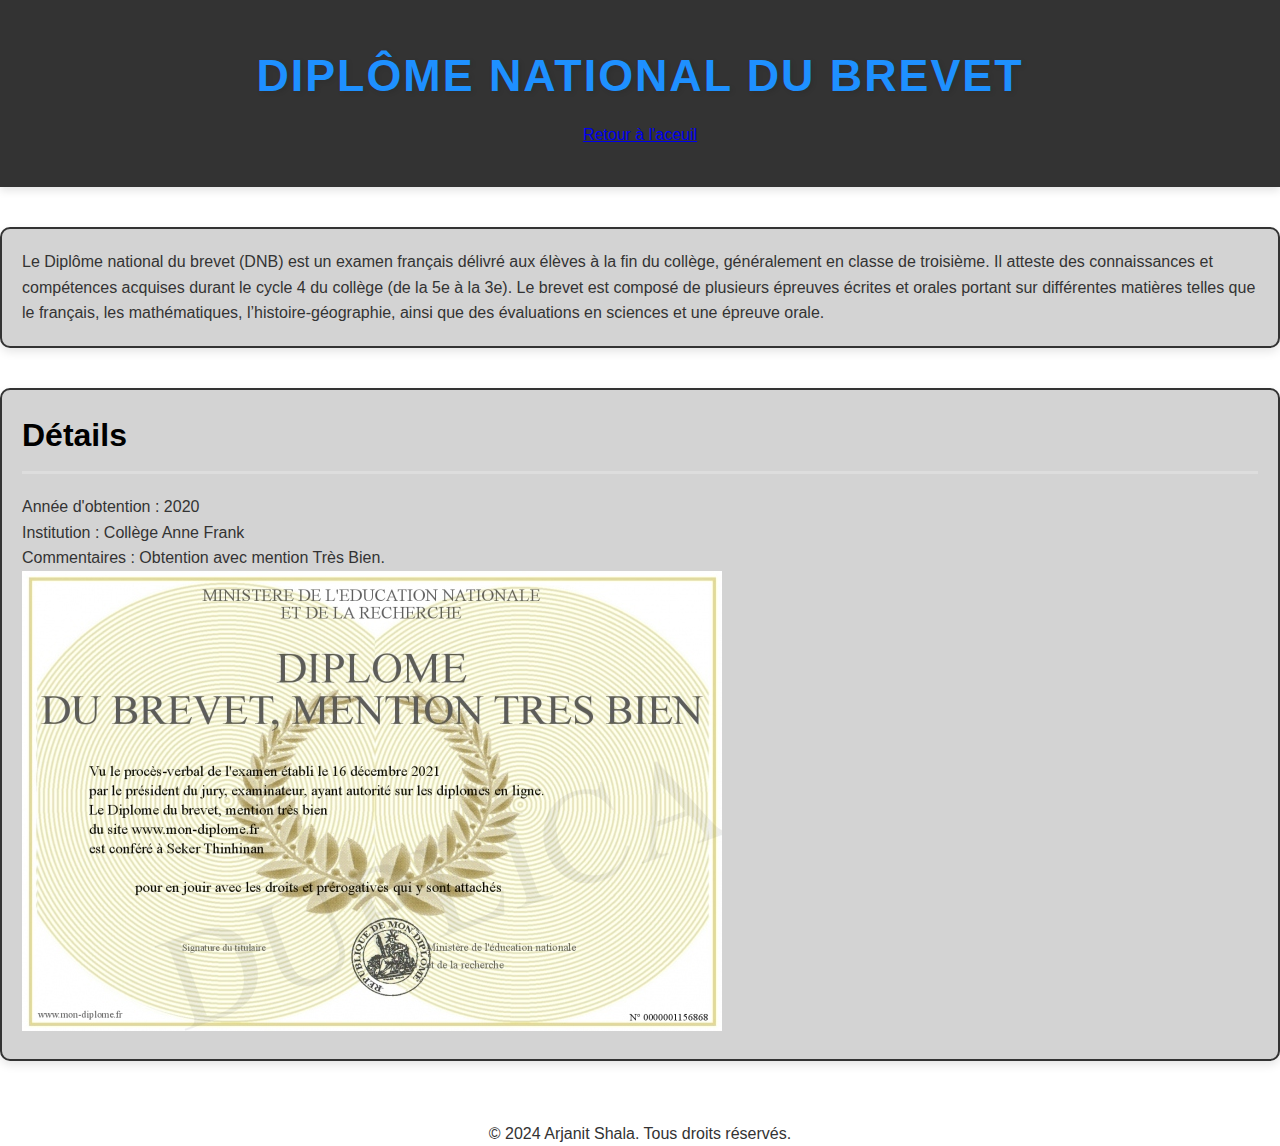
<file: diplome1.html>
<!DOCTYPE html>
<html lang="fr">
<head>
    <meta charset="UTF-8">
    <meta name="viewport" content="width=device-width, initial-scale=1.0">
    <title>Diplôme national du brevet</title>
    <link href="https://fonts.googleapis.com/css2?family=Roboto:wght@400;700&display=swap" rel="stylesheet">
    <link rel="stylesheet" href="style.css">
</head>
<body>
    <header>
        <h1>Diplôme national du brevet</h1>
		<a href="index.html">Retour à l'aceuil</a>
    </header>

    <main>
        <section class="diplome-description">
            
            <p>Le Diplôme national du brevet (DNB) est un examen français délivré aux élèves à la fin du collège, généralement en classe de troisième. Il atteste des connaissances et compétences acquises durant le cycle 4 du collège (de la 5e à la 3e). Le brevet est composé de plusieurs épreuves écrites et orales portant sur différentes matières telles que le français, les mathématiques, l’histoire-géographie, ainsi que des évaluations en sciences et une épreuve orale.</p>
        </section>

        <section class="diplome-details">
            <h2>Détails</h2>
            <p>Année d'obtention : 2020</p>
            <p>Institution : Collège Anne Frank</p>
            <p>Commentaires : Obtention avec mention Très Bien.</p>
            <img src="brevet.jpg" alt="Diplôme national du brevet" class="diplome-image">
        </section>

       
    </main>

    <footer>
        <p>&copy; 2024 Arjanit Shala. Tous droits réservés.</p>
    </footer>
</body>
</html>
</file>
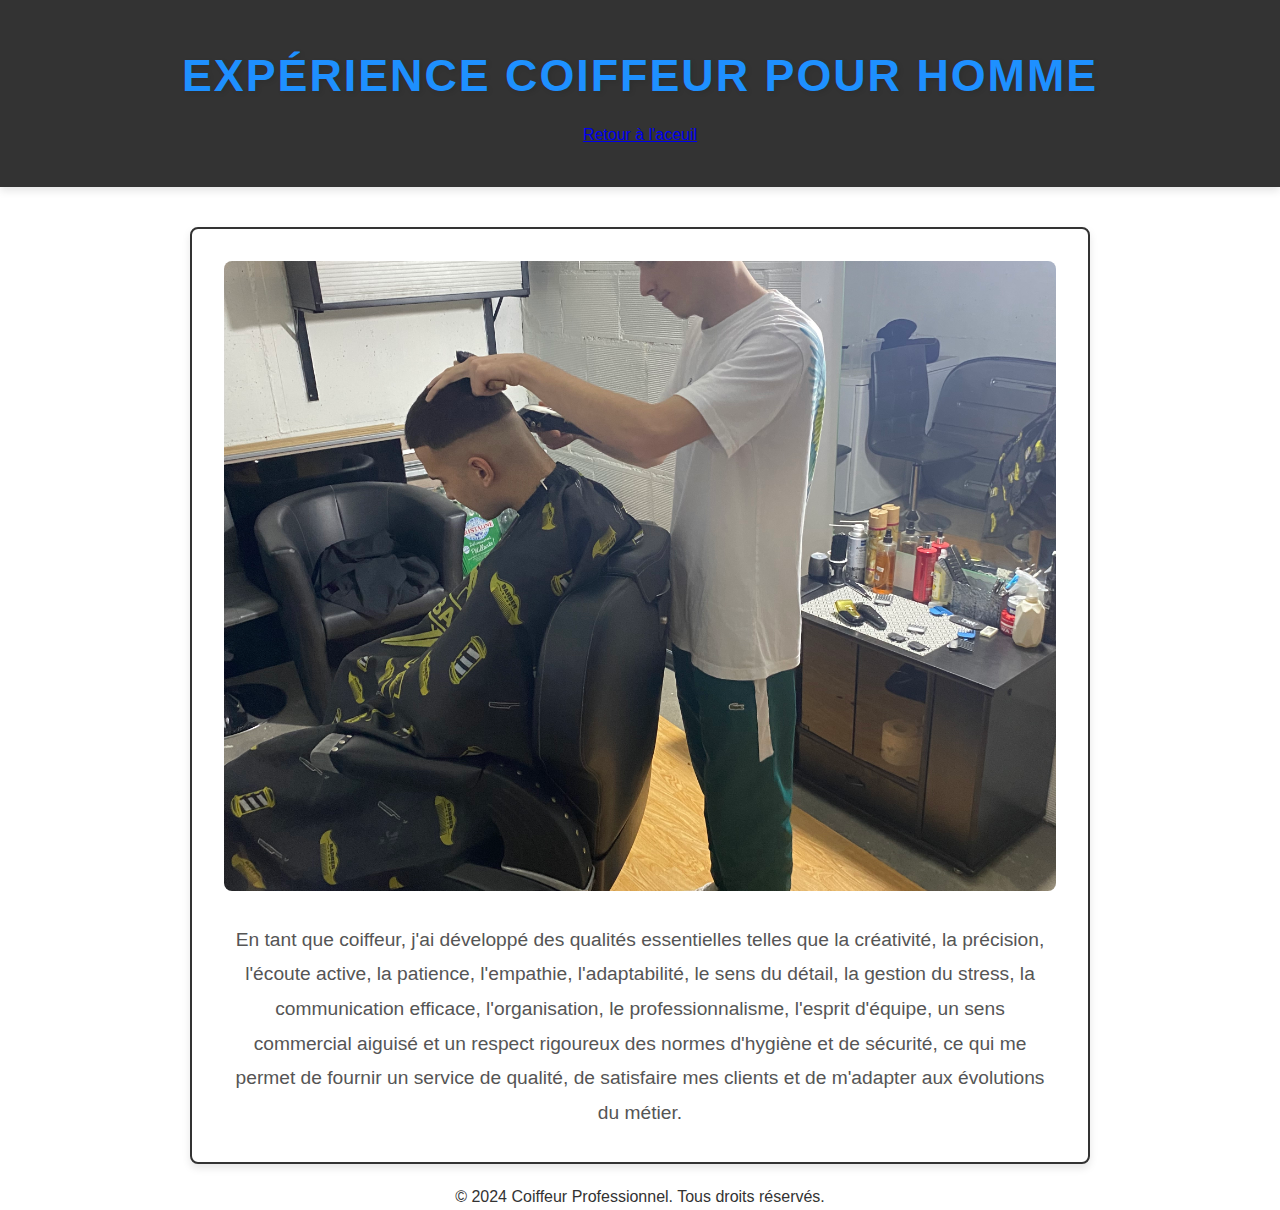
<file: experience1.html>
<!DOCTYPE html>
<html lang="fr">
<head>
    <meta charset="UTF-8">
    <meta name="viewport" content="width=device-width, initial-scale=1.0">
    <title>Coiffeur pour homme</title>
    <link href="https://fonts.googleapis.com/css2?family=Roboto:wght@400;700&display=swap" rel="stylesheet">
    <link rel="stylesheet" href="style.css">
</head>
<body>
    <header>
        <h1>Expérience Coiffeur pour Homme</h1>
		<a href="index.html">Retour à l'aceuil</a>
    </header>

    <main>
        <section class="experience">
            <img src="coiffeur.jpg" alt="Coiffeur pour Homme" class="experience-image">
            <p class="experience-text">
                En tant que coiffeur, j'ai développé des qualités essentielles telles que la créativité, la précision, 
                l'écoute active, la patience, l'empathie, l'adaptabilité, le sens du détail, la gestion du stress, la communication 
                efficace, l'organisation, le professionnalisme, l'esprit d'équipe, un sens commercial aiguisé et un respect rigoureux 
                des normes d'hygiène et de sécurité, ce qui me permet de fournir un service de qualité, de satisfaire mes clients et 
                de m'adapter aux évolutions du métier.
            </p>
        </section>
		
    </main>

    <footer>
        <p>&copy; 2024 Coiffeur Professionnel. Tous droits réservés.</p>
    </footer>
</body>
</html>
</file>
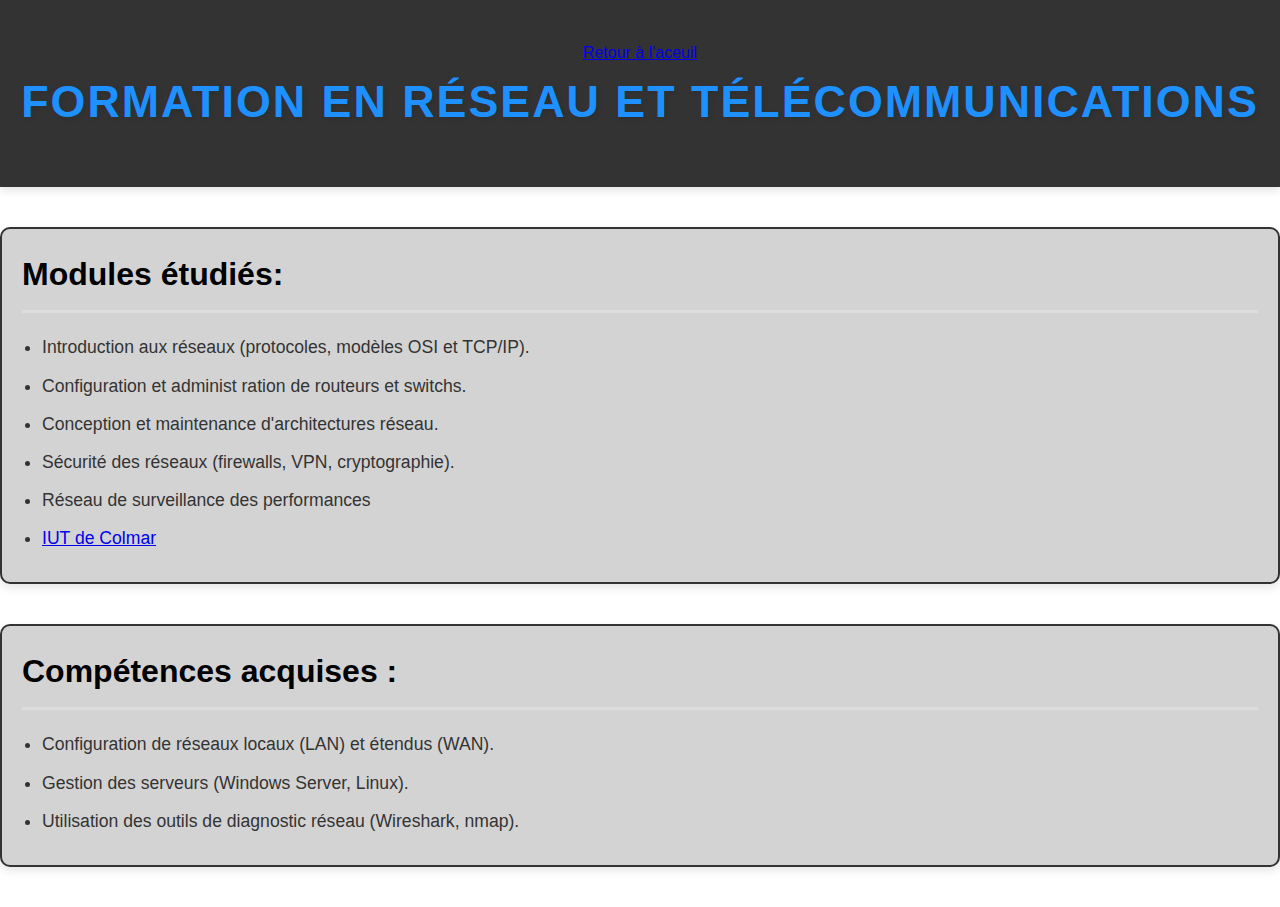
<file: formation1.html>
<!DOCTYPE html>
<html lang="fr">
<head>
    <meta charset="UTF-8">
    <meta name="viewport" content="width=device-width, initial-scale=1.0">
    <title>Formation - Mon Curriculum Vitae</title>
    <link rel="stylesheet" href="style.css">
</head>
<body>
    <header>
        <a href="index.html">Retour à l'aceuil</a>
        <h1>Formation en Réseau et Télécommunications</h1>
    </header>

    <!-- Détails de la formation Bac+3 en Informatique -->
    <section id="formation1" class="box">
        <h2>Modules étudiés:  </h2>
        <ul>
            <li>Introduction aux réseaux (protocoles, modèles OSI et TCP/IP).</li>
            <li>Configuration et administ
  ration de routeurs et switchs.</li>
          <li>Conception et maintenance d'architectures réseau. </li>
          <li>Sécurité des réseaux (firewalls, VPN, cryptographie). </li>
          <li>Réseau de surveillance des performances </li>
          
            <li><a href="https://www.iutcolmar.uha.fr/">IUT de Colmar</a></li>
        </ul>
    </section>

    <!-- Détails de la formation Master en Développement Web -->
    <section id="formation2" class="box">
        <h2>Compétences acquises :</h2>
        <ul>
            <li>Configuration de réseaux locaux (LAN) et étendus (WAN).</li>
            <li>Gestion des serveurs (Windows Server, Linux).</li>
          <li>Utilisation des outils de diagnostic réseau (Wireshark, nmap). </li>
         
            
        </ul>
    </section>
</body>
</html>
</file>
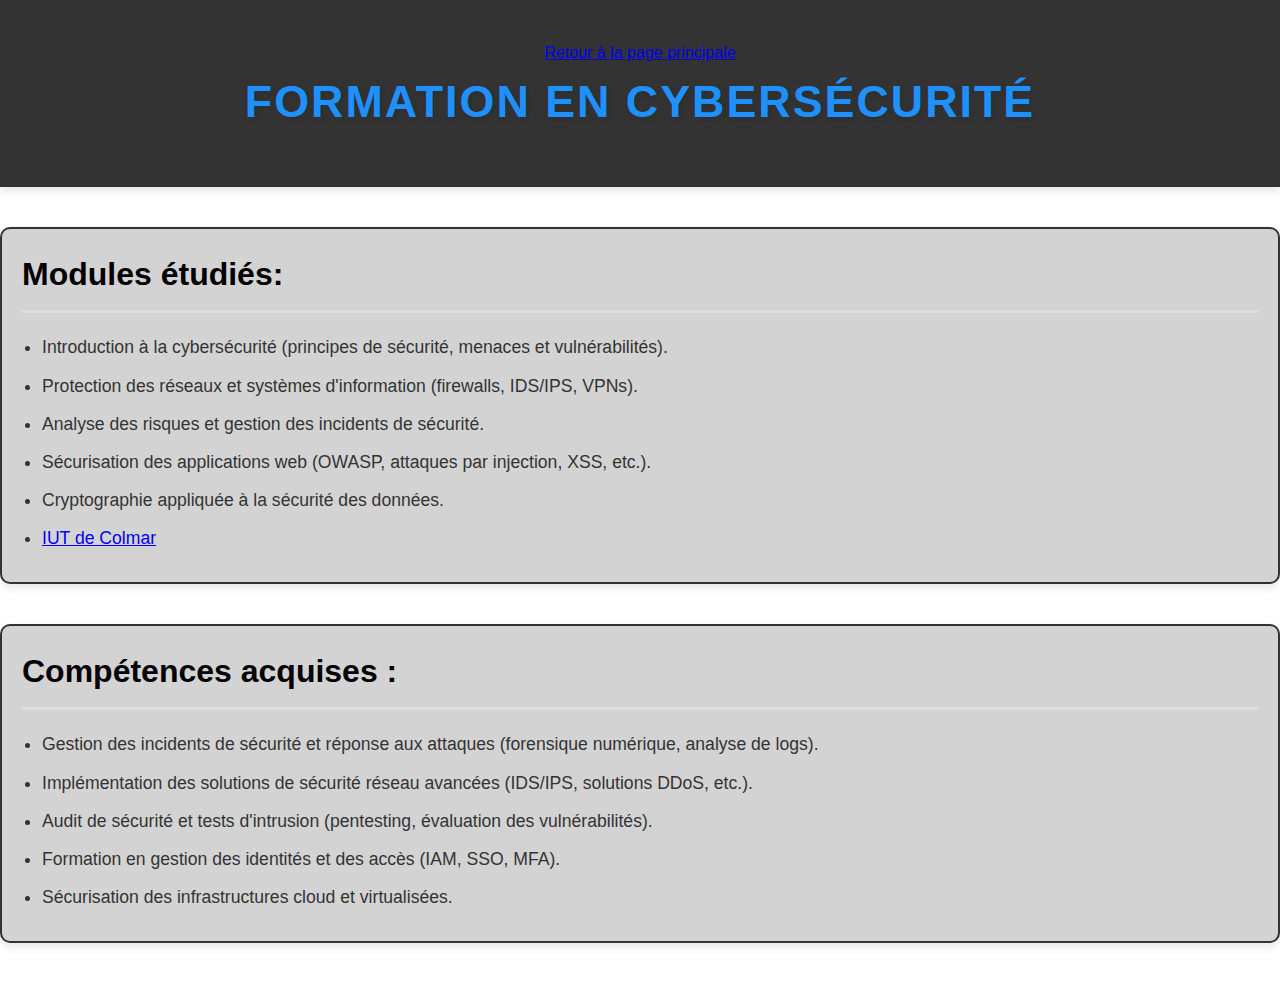
<file: formation2.html>
<!DOCTYPE html>
<html lang="fr">
<head>
    <meta charset="UTF-8">
    <meta name="viewport" content="width=device-width, initial-scale=1.0">
    <title>Formation - Mon Curriculum Vitae</title>
    <link rel="stylesheet" href="style.css">
</head>
<body>
    <header>
        <a href="index.html">Retour à la page principale</a>
        <h1>Formation en Cybersécurité</h1>
    </header>

    <!-- Détails de la formation Bac+3 en Cybersécurité -->
    <section id="formation1" class="box">
        <h2>Modules étudiés: </h2>
        <ul>
            <li>Introduction à la cybersécurité (principes de sécurité, menaces et vulnérabilités).</li>
            <li>Protection des réseaux et systèmes d'information (firewalls, IDS/IPS, VPNs).</li>
            <li>Analyse des risques et gestion des incidents de sécurité.</li>
            <li>Sécurisation des applications web (OWASP, attaques par injection, XSS, etc.).</li>
            <li>Cryptographie appliquée à la sécurité des données.</li>
            <li><a href="https://www.iutcolmar.uha.fr/">IUT de Colmar</a></li>
        </ul>
    </section>

    <!-- Détails de la formation Master en Cybersécurité -->
    <section id="formation2" class="box">
        <h2>Compétences acquises :</h2>
        <ul>
            <li>Gestion des incidents de sécurité et réponse aux attaques (forensique numérique, analyse de logs).</li>
            <li>Implémentation des solutions de sécurité réseau avancées (IDS/IPS, solutions DDoS, etc.).</li>
            <li>Audit de sécurité et tests d'intrusion (pentesting, évaluation des vulnérabilités).</li>
            <li>Formation en gestion des identités et des accès (IAM, SSO, MFA).</li>
            <li>Sécurisation des infrastructures cloud et virtualisées.</li>
        </ul>
    </section>
</body>
</html>
</file>
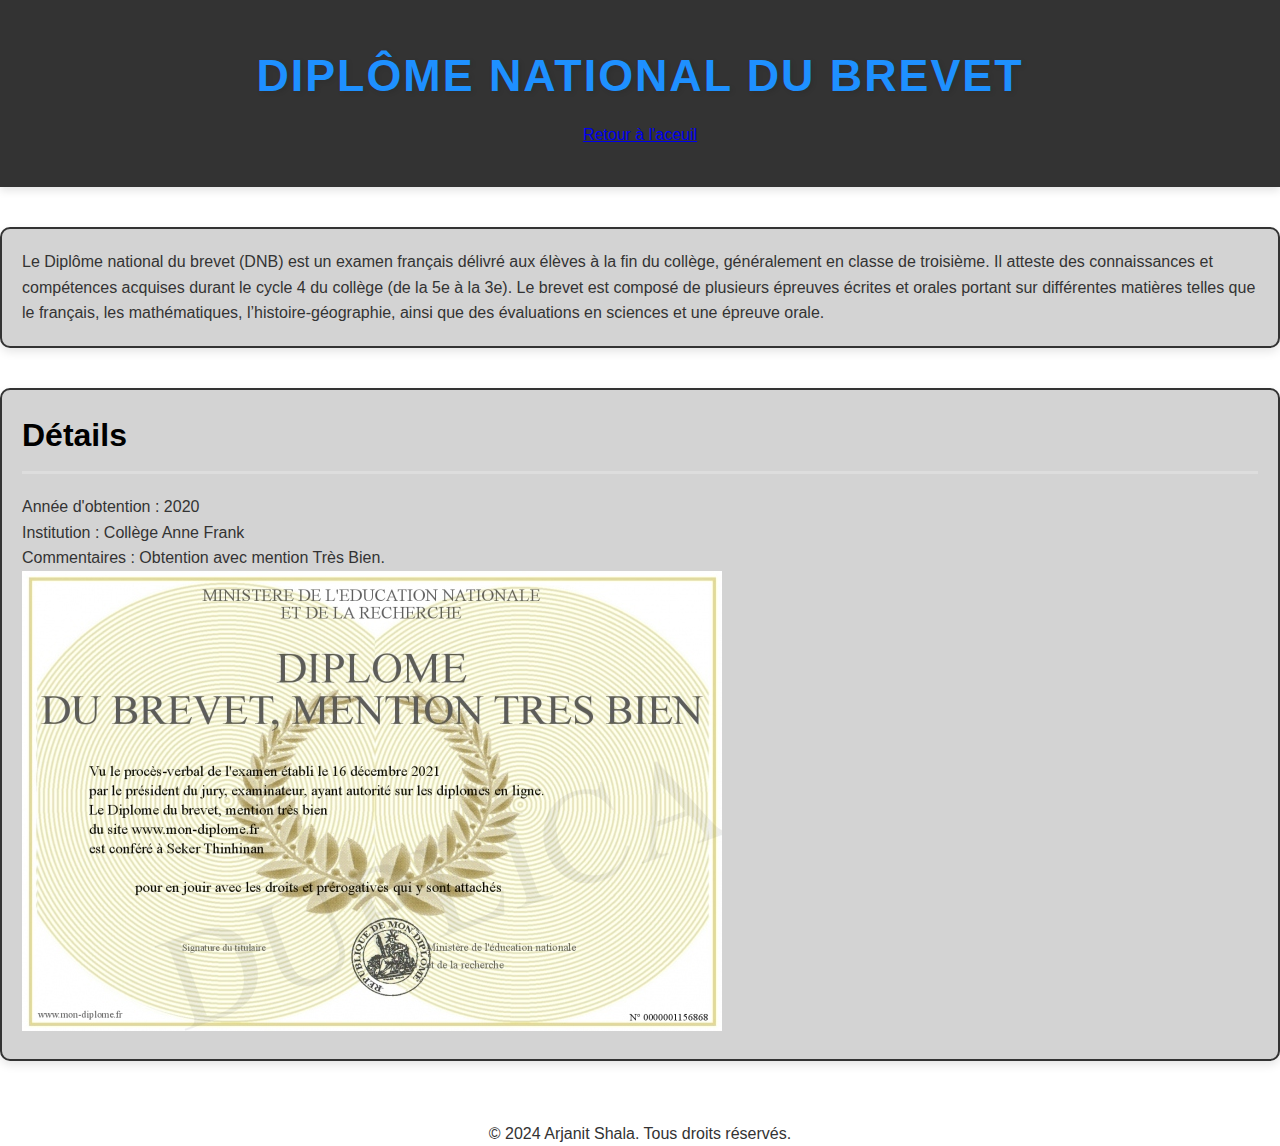
<file: PORTFOLIO/diplome1.html>
<!DOCTYPE html>
<html lang="fr">
<head>
    <meta charset="UTF-8">
    <meta name="viewport" content="width=device-width, initial-scale=1.0">
    <title>Diplôme national du brevet</title>
    <link href="https://fonts.googleapis.com/css2?family=Roboto:wght@400;700&display=swap" rel="stylesheet">
    <link rel="stylesheet" href="style.css">
</head>
<body>
    <header>
        <h1>Diplôme national du brevet</h1>
		<a href="index.html">Retour à l'aceuil</a>
    </header>

    <main>
        <section class="diplome-description">
            
            <p>Le Diplôme national du brevet (DNB) est un examen français délivré aux élèves à la fin du collège, généralement en classe de troisième. Il atteste des connaissances et compétences acquises durant le cycle 4 du collège (de la 5e à la 3e). Le brevet est composé de plusieurs épreuves écrites et orales portant sur différentes matières telles que le français, les mathématiques, l’histoire-géographie, ainsi que des évaluations en sciences et une épreuve orale.</p>
        </section>

        <section class="diplome-details">
            <h2>Détails</h2>
            <p>Année d'obtention : 2020</p>
            <p>Institution : Collège Anne Frank</p>
            <p>Commentaires : Obtention avec mention Très Bien.</p>
            <img src="brevet.jpg" alt="Diplôme national du brevet" class="diplome-image">
        </section>

       
    </main>

    <footer>
        <p>&copy; 2024 Arjanit Shala. Tous droits réservés.</p>
    </footer>
</body>
</html>
</file>
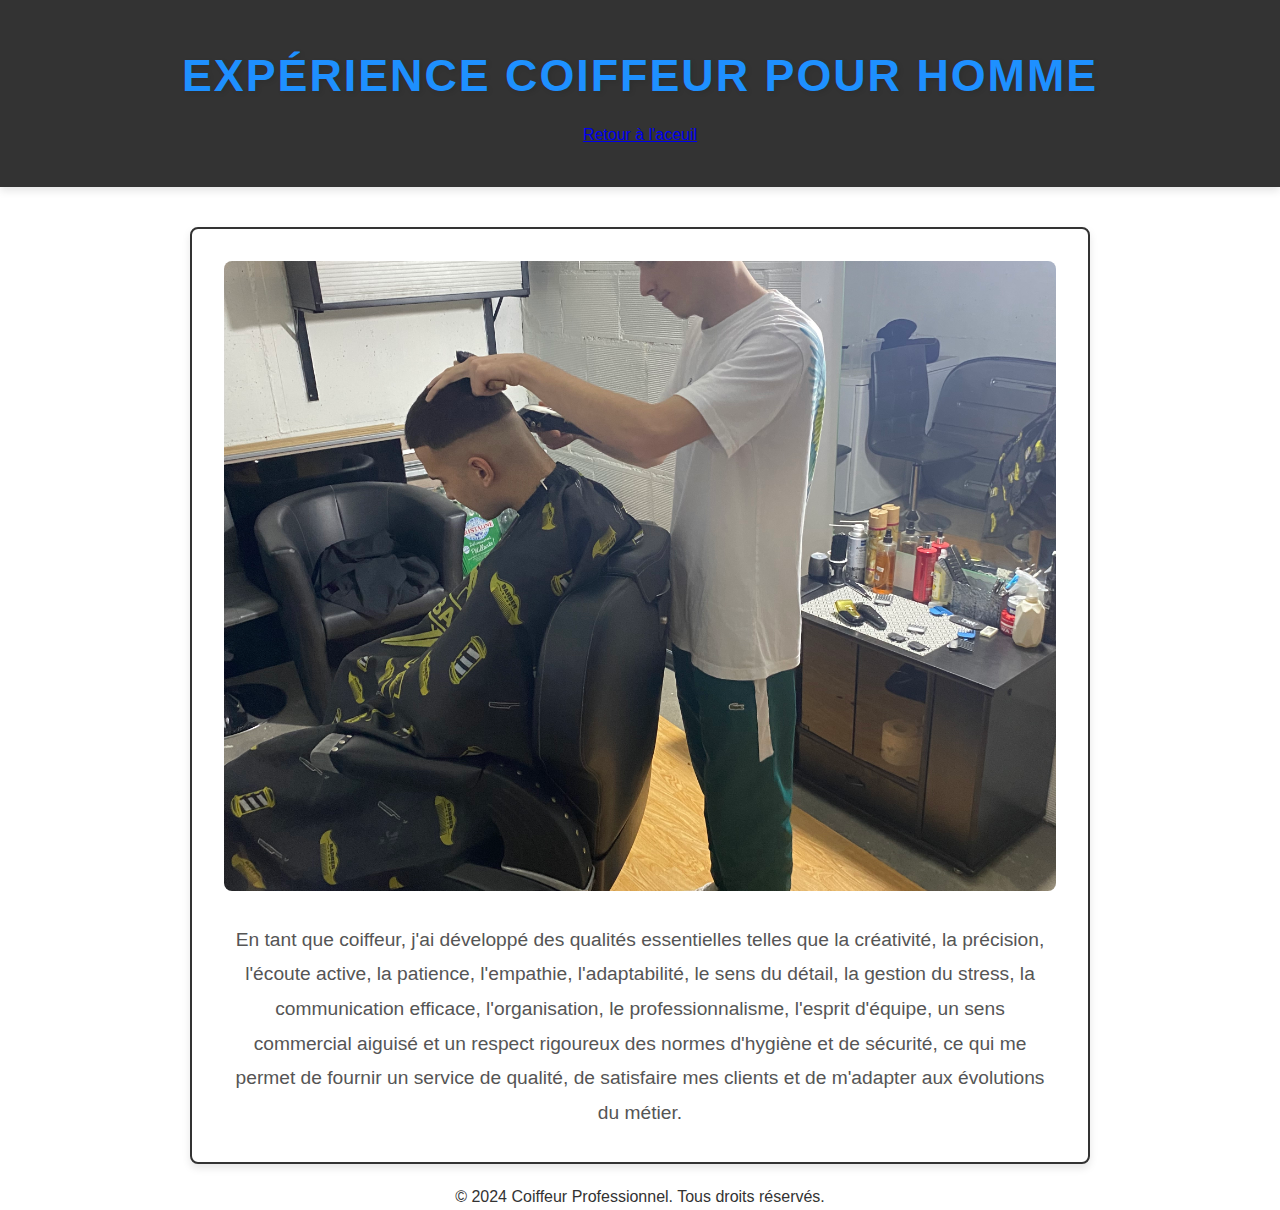
<file: PORTFOLIO/experience1.html>
<!DOCTYPE html>
<html lang="fr">
<head>
    <meta charset="UTF-8">
    <meta name="viewport" content="width=device-width, initial-scale=1.0">
    <title>Coiffeur pour homme</title>
    <link href="https://fonts.googleapis.com/css2?family=Roboto:wght@400;700&display=swap" rel="stylesheet">
    <link rel="stylesheet" href="style.css">
</head>
<body>
    <header>
        <h1>Expérience Coiffeur pour Homme</h1>
		<a href="index.html">Retour à l'aceuil</a>
    </header>

    <main>
        <section class="experience">
            <img src="coiffeur.jpg" alt="Coiffeur pour Homme" class="experience-image">
            <p class="experience-text">
                En tant que coiffeur, j'ai développé des qualités essentielles telles que la créativité, la précision, 
                l'écoute active, la patience, l'empathie, l'adaptabilité, le sens du détail, la gestion du stress, la communication 
                efficace, l'organisation, le professionnalisme, l'esprit d'équipe, un sens commercial aiguisé et un respect rigoureux 
                des normes d'hygiène et de sécurité, ce qui me permet de fournir un service de qualité, de satisfaire mes clients et 
                de m'adapter aux évolutions du métier.
            </p>
        </section>
		
    </main>

    <footer>
        <p>&copy; 2024 Coiffeur Professionnel. Tous droits réservés.</p>
    </footer>
</body>
</html>
</file>
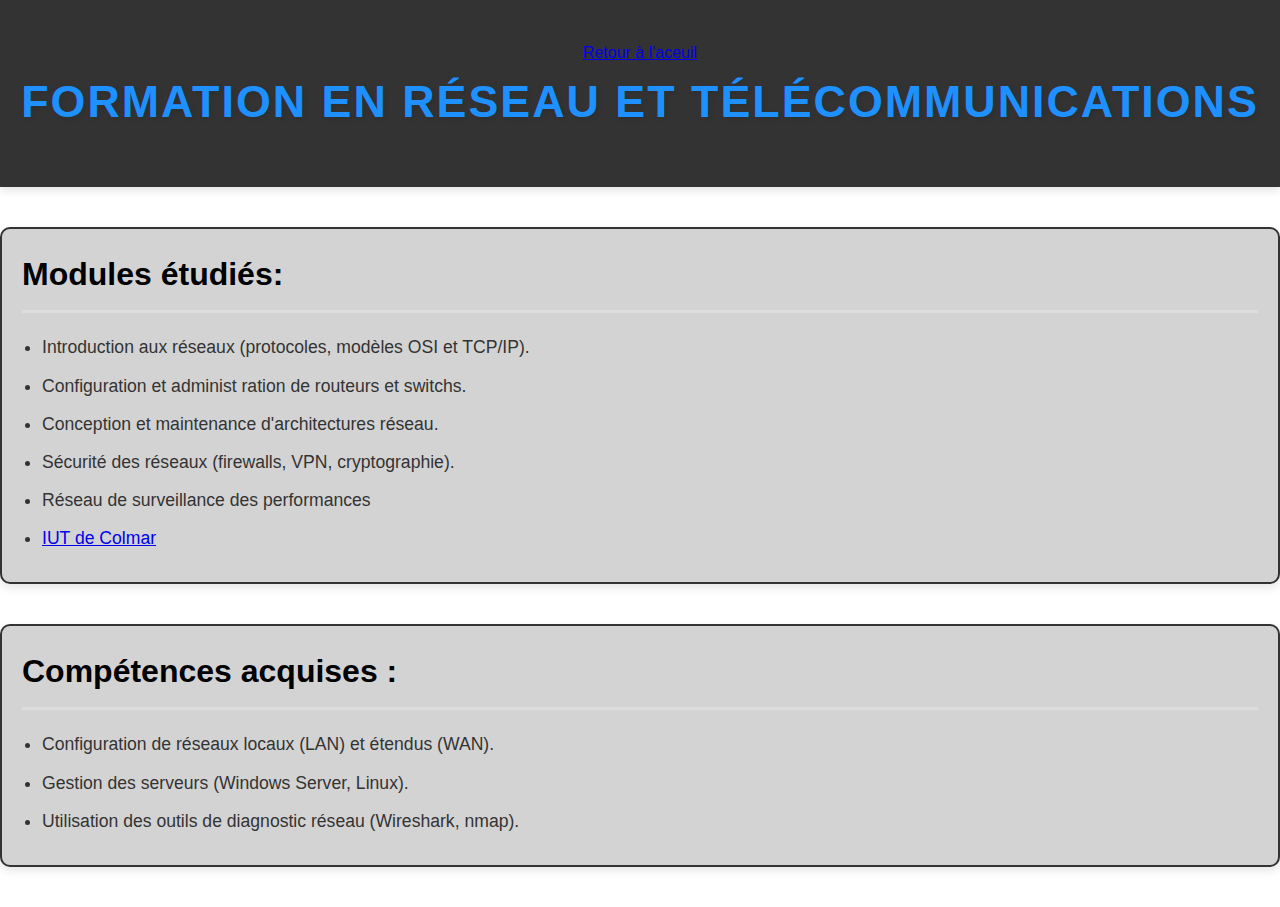
<file: PORTFOLIO/formation1.html>
<!DOCTYPE html>
<html lang="fr">
<head>
    <meta charset="UTF-8">
    <meta name="viewport" content="width=device-width, initial-scale=1.0">
    <title>Formation - Mon Curriculum Vitae</title>
    <link rel="stylesheet" href="style.css">
</head>
<body>
    <header>
        <a href="index.html">Retour à l'aceuil</a>
        <h1>Formation en Réseau et Télécommunications</h1>
    </header>

    <!-- Détails de la formation Bac+3 en Informatique -->
    <section id="formation1" class="box">
        <h2>Modules étudiés:  </h2>
        <ul>
            <li>Introduction aux réseaux (protocoles, modèles OSI et TCP/IP).</li>
            <li>Configuration et administ
  ration de routeurs et switchs.</li>
          <li>Conception et maintenance d'architectures réseau. </li>
          <li>Sécurité des réseaux (firewalls, VPN, cryptographie). </li>
          <li>Réseau de surveillance des performances </li>
          
            <li><a href="https://www.iutcolmar.uha.fr/">IUT de Colmar</a></li>
        </ul>
    </section>

    <!-- Détails de la formation Master en Développement Web -->
    <section id="formation2" class="box">
        <h2>Compétences acquises :</h2>
        <ul>
            <li>Configuration de réseaux locaux (LAN) et étendus (WAN).</li>
            <li>Gestion des serveurs (Windows Server, Linux).</li>
          <li>Utilisation des outils de diagnostic réseau (Wireshark, nmap). </li>
         
            
        </ul>
    </section>
</body>
</html>
</file>
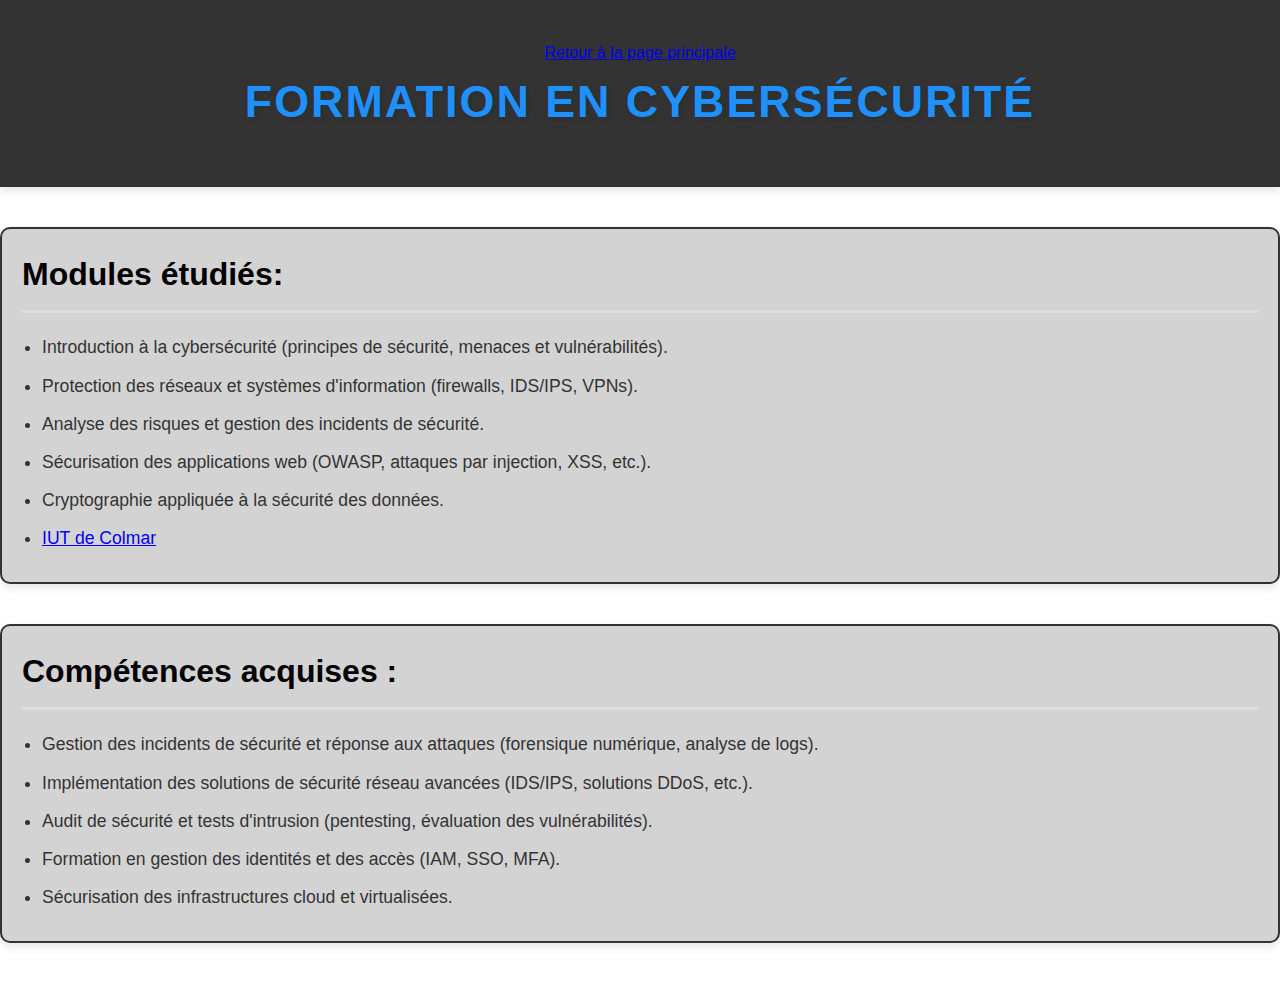
<file: PORTFOLIO/formation2.html>
<!DOCTYPE html>
<html lang="fr">
<head>
    <meta charset="UTF-8">
    <meta name="viewport" content="width=device-width, initial-scale=1.0">
    <title>Formation - Mon Curriculum Vitae</title>
    <link rel="stylesheet" href="style.css">
</head>
<body>
    <header>
        <a href="index.html">Retour à la page principale</a>
        <h1>Formation en Cybersécurité</h1>
    </header>

    <!-- Détails de la formation Bac+3 en Cybersécurité -->
    <section id="formation1" class="box">
        <h2>Modules étudiés: </h2>
        <ul>
            <li>Introduction à la cybersécurité (principes de sécurité, menaces et vulnérabilités).</li>
            <li>Protection des réseaux et systèmes d'information (firewalls, IDS/IPS, VPNs).</li>
            <li>Analyse des risques et gestion des incidents de sécurité.</li>
            <li>Sécurisation des applications web (OWASP, attaques par injection, XSS, etc.).</li>
            <li>Cryptographie appliquée à la sécurité des données.</li>
            <li><a href="https://www.iutcolmar.uha.fr/">IUT de Colmar</a></li>
        </ul>
    </section>

    <!-- Détails de la formation Master en Cybersécurité -->
    <section id="formation2" class="box">
        <h2>Compétences acquises :</h2>
        <ul>
            <li>Gestion des incidents de sécurité et réponse aux attaques (forensique numérique, analyse de logs).</li>
            <li>Implémentation des solutions de sécurité réseau avancées (IDS/IPS, solutions DDoS, etc.).</li>
            <li>Audit de sécurité et tests d'intrusion (pentesting, évaluation des vulnérabilités).</li>
            <li>Formation en gestion des identités et des accès (IAM, SSO, MFA).</li>
            <li>Sécurisation des infrastructures cloud et virtualisées.</li>
        </ul>
    </section>
</body>
</html>
</file>
<file: style.css>
* {
  box-sizing: border-box;
  margin: 0;
  padding: 0;
}

html {
  scroll-behavior: smooth;
}

body {
  font-family: 'Arial', sans-serif;
  background-color:  ; 
  color: #333; 
  line-height: 1.6;
  min-height: 100vh;
  display: flex;
  flex-direction: column;
  justify-content: space-between;
}

h1 {
  text-align: center;
  font-size: 3em;
  color: #1e90ff;
  text-transform: uppercase;
  margin-bottom: 30px;
  text-shadow: 2px 2px 5px rgba(0, 0, 0, 0.1);
}

.container {
  background: rgba(32, 35, 42, 0.9);
  backdrop-filter: blur(10px); 
  width: 100%;
  padding: 30px;
  border-radius: 15px;
  box-shadow: 0 10px 30px rgba(0, 0, 0, 0.5);
  display: flex;
  flex-direction: column;
  align-items: center;
  gap: 20px;
  margin: 0 auto; 
}


.profile-photo img {
  width: 150px;
  height: 150px;
  border-radius: 50%;
  border: 5px solid #ffa726;
  object-fit: cover;
  box-shadow: 0 5px 15px rgba(255, 165, 38, 0.5);
  transition: transform 0.3s ease;
}

.profile-photo img:hover {
  transform: scale(1.1);
}


header {
  background-color: #333333;
  color: #ffffff;
  padding: 40px 20px;
  text-align: center;
  box-shadow: 0 4px 8px rgba(0, 0, 0, 0.1);
  margin-bottom: 40px;
  width: 100%;
}

header h1 {
  font-size: 2.8rem;
  letter-spacing: 2px;
  text-transform: uppercase;
  font-weight: 600;
  margin-bottom: 10px;
}

header p {
  font-size: 1.2rem;
  color: rgba(255, 255, 255, 0.8);
}


nav {
  background-color: #283593;
  padding: 12px 20px;
  text-align: center;
  border-radius: 50px;
  margin-bottom: 30px;
}

nav ul {
  list-style: none;
  display: flex;
  justify-content: center;
  gap: 20px;
}

nav ul li a {
  color: white;
  text-decoration: none;
  font-weight: bold;
  font-size: 1.1rem;
  padding: 10px 20px;
  border-radius: 30px;
  transition: background-color 0.3s ease, transform 0.3s ease;
}

nav ul li a:hover {
  background-color: #FFA500;
  transform: translateY(-3px);
}


.personal-info {
  display: flex;
  align-items: center;
  justify-content: center;
  flex-wrap: wrap;
  gap: 20px;
  margin-bottom: 30px;
}

.profile-pic {
  border-radius: 50%;
  width: 120px;
  height: 120px;
  object-fit: cover;
  border: 4px solid white;
  box-shadow: 0 10px 20px rgba(0, 0, 0, 0.2);
  transition: transform 0.3s ease;
}

.profile-pic:hover {
  transform: scale(1.1);
}


section {
  margin-bottom: 40px;                     
  background-color: #d3d3d3;             
  padding: 20px;                    
  border-radius: 10px;                       
  box-shadow: 0 4px 10px rgba(0, 0, 0, 0.1); 
  border: 2px solid #333333;             
}


h2 {
  color: #000000;
  font-size: 2rem;
  border-bottom: 3px solid #ddd;
  padding-bottom: 10px;
  margin-bottom: 20px;
}


ul {
  list-style: disc;
  padding-left: 20px;
  font-size: 1.1rem;
}

ul li {
  margin-bottom: 10px;
}


footer {
  text-align: center;
  margin-top: 20px;
}

footer a {
  color: #333;
  text-decoration: none;
}


.competences-flex {
  display: flex;
  gap: 20px;
  justify-content: space-between;
}

.competence-item {
  flex: 1;
  background-color: #fff;
  padding: 15px;
  border-radius: 10px;
  box-shadow: 0 4px 8px rgba(0, 0, 0, 0.1);
}

@media (max-width: 768px) {
  .container {
    flex-direction: column;
    text-align: center;
  }

  nav a {
    padding: 10px 15px;
    font-size: 1em;
  }
}

@media (max-width: 600px) {
  h1 {
    font-size: 2.5em;
  }

  .diploma {
    padding: 15px;
  }

  .diploma .title {
    font-size: 1.5em;
  }

  .diploma .year {
    font-size: 1em;
  }

  .language p {
    font-size: 1em;
  }
}
.lang-icon {
  width: 20px; 
  height: 20px;
  margin-right: 10px; 
  vertical-align: middle; 
  border-radius: 50%; 
  box-shadow: 0 2px 4px rgba(0, 0, 0, 0.1); 
}
.flex-item h3 {
    color: #7b1fa2;
    font-size: 1.5rem;
    margin-bottom: 10px;
}

.flex-item p {
    color: #555;
    font-size: 1rem;
}
.flex-item:hover {
    transform: translateY(-5px);
    box-shadow: 0 10px 20px rgba(0, 0, 0, 0.2);
}
.flex-item {
    background-color: #ffffff;
    border: 1px solid #ddd;
    border-radius: 10px;
    box-shadow: 0 4px 12px rgba(0, 0, 0, 0.1);
    padding: 20px;
    flex: 1;
    max-width: 300px;
    text-align: center;
    margin-bottom: 20px;
    transition: transform 0.3s ease, box-shadow 0.3s ease;
}
.flex-container {
    display: flex;
    gap: 20px;
    justify-content: space-between;
    flex-wrap: wrap;
}
.experience {
  text-align: center;
  background-color: #fff;
  border-radius: 8px;
  box-shadow: 0 4px 8px rgba(0, 0, 0, 0.1);
  padding: 2rem;
  max-width: 900px;
  width: 100%;
  margin: 0 auto;
}

.experience img {
  width: 100%;
  height: 70vh;
  object-fit: cover;
  border-radius: 8px;
  margin-bottom: 1.5rem;
}

.experience-text {
  font-size: 1.2rem;
  line-height: 1.8;
  color: #555;
}
a[href="bring.html"] {
    text-decoration: none;
    background-color: #FF8000;
    color: white;
    padding: 10px 20px;
    border: none;
    border-radius: 5px;
    font-size: 16px;
    cursor: pointer;
    transition: background-color 0.3s;
}

a[href="bring.html"]:hover {
    background-color: #000000;
}
</file>
<file: PORTFOLIO/style.css>
* {
  box-sizing: border-box;
  margin: 0;
  padding: 0;
}

html {
  scroll-behavior: smooth;
}

body {
  font-family: 'Arial', sans-serif;
  background-color:  ; 
  color: #333; 
  line-height: 1.6;
  min-height: 100vh;
  display: flex;
  flex-direction: column;
  justify-content: space-between;
}

h1 {
  text-align: center;
  font-size: 3em;
  color: #1e90ff;
  text-transform: uppercase;
  margin-bottom: 30px;
  text-shadow: 2px 2px 5px rgba(0, 0, 0, 0.1);
}

.container {
  background: rgba(32, 35, 42, 0.9);
  backdrop-filter: blur(10px); 
  width: 100%;
  padding: 30px;
  border-radius: 15px;
  box-shadow: 0 10px 30px rgba(0, 0, 0, 0.5);
  display: flex;
  flex-direction: column;
  align-items: center;
  gap: 20px;
  margin: 0 auto; 
}


.profile-photo img {
  width: 150px;
  height: 150px;
  border-radius: 50%;
  border: 5px solid #ffa726;
  object-fit: cover;
  box-shadow: 0 5px 15px rgba(255, 165, 38, 0.5);
  transition: transform 0.3s ease;
}

.profile-photo img:hover {
  transform: scale(1.1);
}


header {
  background-color: #333333;
  color: #ffffff;
  padding: 40px 20px;
  text-align: center;
  box-shadow: 0 4px 8px rgba(0, 0, 0, 0.1);
  margin-bottom: 40px;
  width: 100%;
}

header h1 {
  font-size: 2.8rem;
  letter-spacing: 2px;
  text-transform: uppercase;
  font-weight: 600;
  margin-bottom: 10px;
}

header p {
  font-size: 1.2rem;
  color: rgba(255, 255, 255, 0.8);
}


nav {
  background-color: #283593;
  padding: 12px 20px;
  text-align: center;
  border-radius: 50px;
  margin-bottom: 30px;
}

nav ul {
  list-style: none;
  display: flex;
  justify-content: center;
  gap: 20px;
}

nav ul li a {
  color: white;
  text-decoration: none;
  font-weight: bold;
  font-size: 1.1rem;
  padding: 10px 20px;
  border-radius: 30px;
  transition: background-color 0.3s ease, transform 0.3s ease;
}

nav ul li a:hover {
  background-color: #FFA500;
  transform: translateY(-3px);
}


.personal-info {
  display: flex;
  align-items: center;
  justify-content: center;
  flex-wrap: wrap;
  gap: 20px;
  margin-bottom: 30px;
}

.profile-pic {
  border-radius: 50%;
  width: 120px;
  height: 120px;
  object-fit: cover;
  border: 4px solid white;
  box-shadow: 0 10px 20px rgba(0, 0, 0, 0.2);
  transition: transform 0.3s ease;
}

.profile-pic:hover {
  transform: scale(1.1);
}


section {
  margin-bottom: 40px;                     
  background-color: #d3d3d3;             
  padding: 20px;                    
  border-radius: 10px;                       
  box-shadow: 0 4px 10px rgba(0, 0, 0, 0.1); 
  border: 2px solid #333333;             
}


h2 {
  color: #000000;
  font-size: 2rem;
  border-bottom: 3px solid #ddd;
  padding-bottom: 10px;
  margin-bottom: 20px;
}


ul {
  list-style: disc;
  padding-left: 20px;
  font-size: 1.1rem;
}

ul li {
  margin-bottom: 10px;
}


footer {
  text-align: center;
  margin-top: 20px;
}

footer a {
  color: #333;
  text-decoration: none;
}


.competences-flex {
  display: flex;
  gap: 20px;
  justify-content: space-between;
}

.competence-item {
  flex: 1;
  background-color: #fff;
  padding: 15px;
  border-radius: 10px;
  box-shadow: 0 4px 8px rgba(0, 0, 0, 0.1);
}

@media (max-width: 768px) {
  .container {
    flex-direction: column;
    text-align: center;
  }

  nav a {
    padding: 10px 15px;
    font-size: 1em;
  }
}

@media (max-width: 600px) {
  h1 {
    font-size: 2.5em;
  }

  .diploma {
    padding: 15px;
  }

  .diploma .title {
    font-size: 1.5em;
  }

  .diploma .year {
    font-size: 1em;
  }

  .language p {
    font-size: 1em;
  }
}
.lang-icon {
  width: 20px; 
  height: 20px;
  margin-right: 10px; 
  vertical-align: middle; 
  border-radius: 50%; 
  box-shadow: 0 2px 4px rgba(0, 0, 0, 0.1); 
}
.flex-item h3 {
    color: #7b1fa2;
    font-size: 1.5rem;
    margin-bottom: 10px;
}

.flex-item p {
    color: #555;
    font-size: 1rem;
}
.flex-item:hover {
    transform: translateY(-5px);
    box-shadow: 0 10px 20px rgba(0, 0, 0, 0.2);
}
.flex-item {
    background-color: #ffffff;
    border: 1px solid #ddd;
    border-radius: 10px;
    box-shadow: 0 4px 12px rgba(0, 0, 0, 0.1);
    padding: 20px;
    flex: 1;
    max-width: 300px;
    text-align: center;
    margin-bottom: 20px;
    transition: transform 0.3s ease, box-shadow 0.3s ease;
}
.flex-container {
    display: flex;
    gap: 20px;
    justify-content: space-between;
    flex-wrap: wrap;
}
.experience {
  text-align: center;
  background-color: #fff;
  border-radius: 8px;
  box-shadow: 0 4px 8px rgba(0, 0, 0, 0.1);
  padding: 2rem;
  max-width: 900px;
  width: 100%;
  margin: 0 auto;
}

.experience img {
  width: 100%;
  height: 70vh;
  object-fit: cover;
  border-radius: 8px;
  margin-bottom: 1.5rem;
}

.experience-text {
  font-size: 1.2rem;
  line-height: 1.8;
  color: #555;
}
a[href="bring.html"] {
    text-decoration: none;
    background-color: #FF8000;
    color: white;
    padding: 10px 20px;
    border: none;
    border-radius: 5px;
    font-size: 16px;
    cursor: pointer;
    transition: background-color 0.3s;
}

a[href="bring.html"]:hover {
    background-color: #000000;
}
</file>
